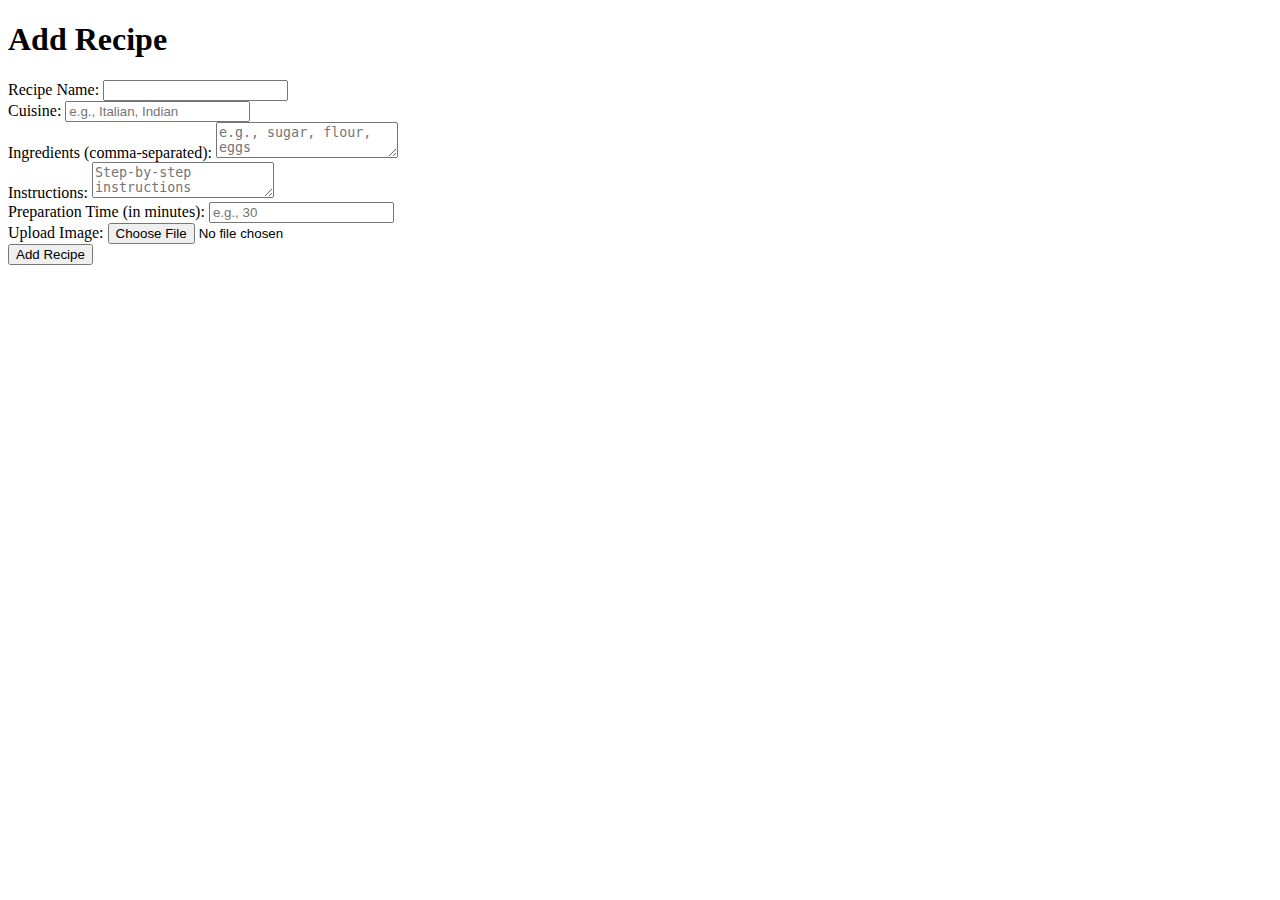
<file: templates/add.html>
<!DOCTYPE html>
<html lang="en">
<head>
    <meta charset="UTF-8">
    <meta name="viewport" content="width=device-width, initial-scale=1.0">
    <title>Add Recipe</title>
</head>
<body>
    <h1>Add Recipe</h1>
    <form method="POST" enctype="multipart/form-data">
        <!-- Recipe Name -->
        <label for="name">Recipe Name:</label>
        <input type="text" id="name" name="name" required><br>

        <!-- Cuisine -->
        <label for="cuisine">Cuisine:</label>
        <input type="text" id="cuisine" name="cuisine" placeholder="e.g., Italian, Indian"><br>

        <!-- Ingredients -->
        <label for="ingredients">Ingredients (comma-separated):</label>
        <textarea id="ingredients" name="ingredients" required placeholder="e.g., sugar, flour, eggs"></textarea><br>

        <!-- Instructions -->
        <label for="instructions">Instructions:</label>
        <textarea id="instructions" name="instructions" required placeholder="Step-by-step instructions"></textarea><br>

        <!-- Preparation Time -->
        <label for="prep_time">Preparation Time (in minutes):</label>
        <input type="text" id="prep_time" name="prep_time" placeholder="e.g., 30"><br>

        <!-- Upload Image -->
        <label for="image">Upload Image:</label>
        <input type="file" id="image" name="image" accept="image/*"><br>

        <!-- Submit Button -->
        <button type="submit">Add Recipe</button>
    </form>
</body>
</html>
</file>
